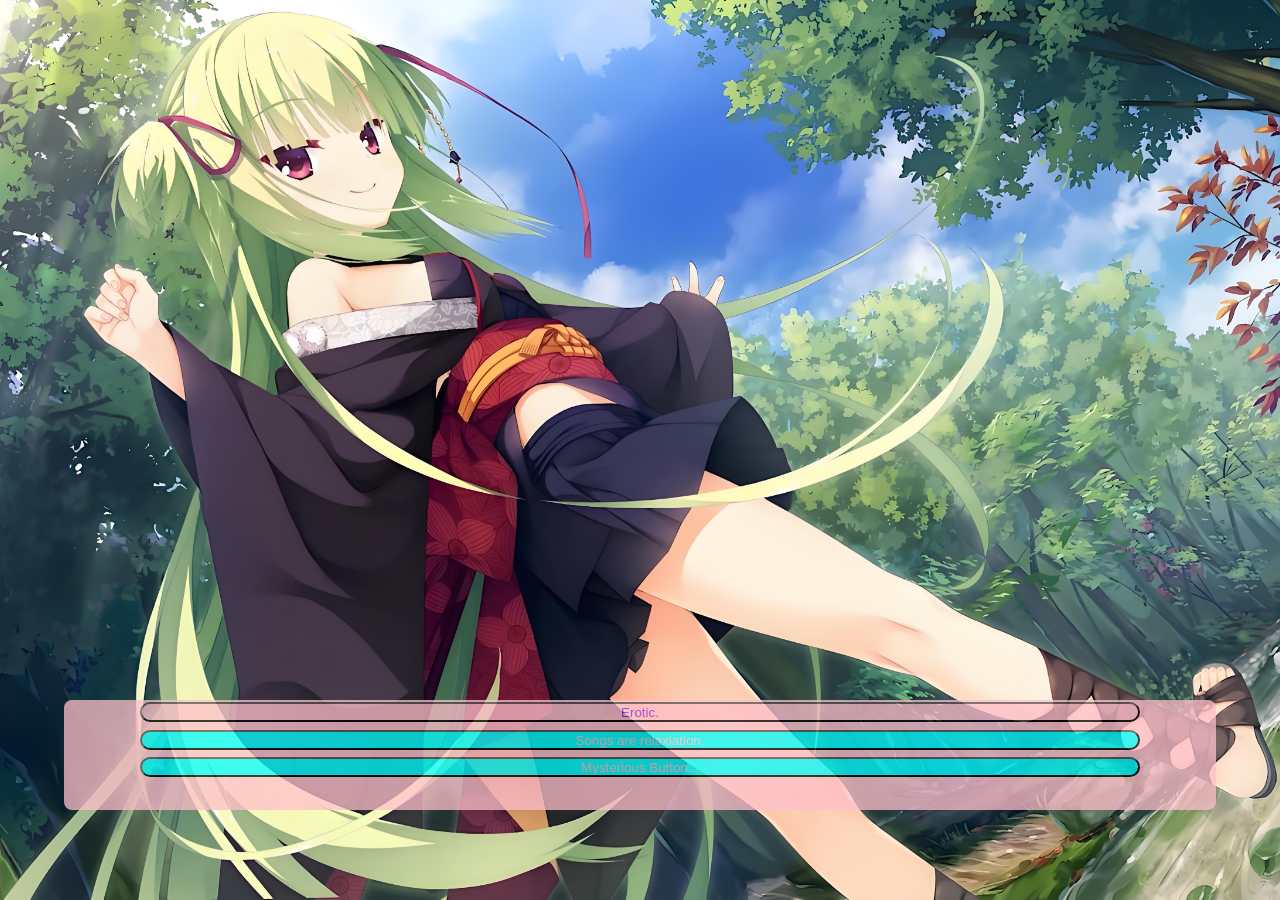
<file: index.html>
<!DOCTYPE html>
<html lang="en">
<head>
    <title>Fom477 -- A cute axolotl.</title>
    <link rel="stylesheet" href="stylesheet/index.css">
</head>
<body>
    <div class="box" id="functionalities">
    <form>
    <button id="btn-redirect-erot" type="submit" formaction="c2ukneroticig3figu_private.html" formmethod="get">
        Erotic.
    </button>    
    <button id="btn-redirect-song" type="submit" formaction="b1uknsngrcd2song_private.html" formmethod="get">
        Songs are relaxiation.
    </button>
    <button id="btn-redirect-wkzp" type="submit" formaction="a0uknzpwkpg1schl_private.html" formmethod="get">
        Mysterious Button...
    </button>
    </form>
    </div>
</body>
</html>
</file>
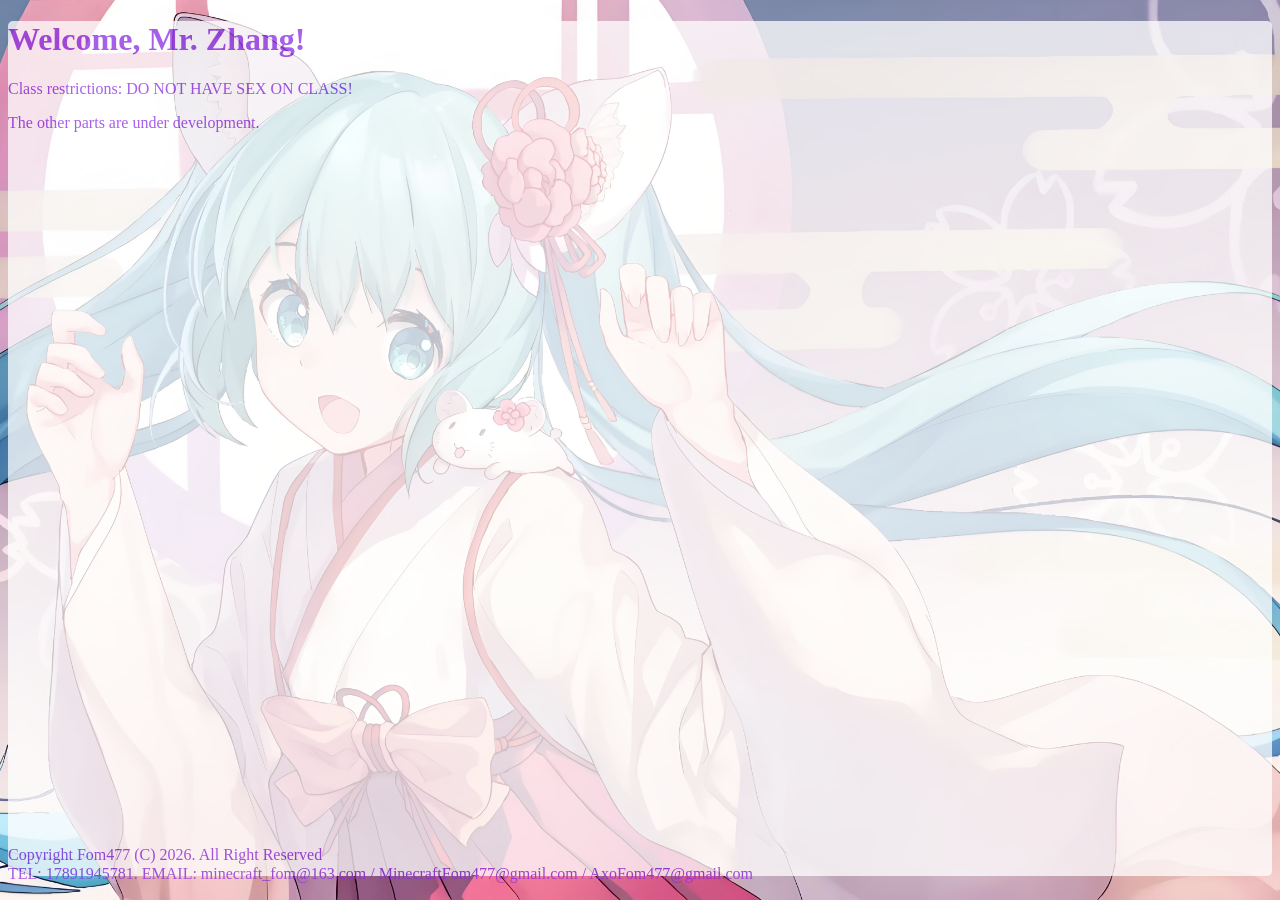
<file: a0uknzpwkpg1schl_private.html>
<!DOCTYPE html>
<html lang="en">
<head>
    <title>
        Welcome, #17891945781!
    </title>
    <link rel="stylesheet" href="stylesheet/a0uknzpwkpg1schl_private.css" id="bg">
</head>
<body>
    <div class="box" id="resource">
    <h1>
        Welcome, Mr. Zhang!
    </h1>
    <p>
        Class restrictions: DO NOT HAVE SEX ON CLASS!
    </p>
    <p>
        The other parts are under development.
    </p>
    <p style="position: absolute; bottom: 20px;">
        Copyright Fom477 (C) 2026. All Right Reserved
    </p>
    <p style="position: absolute; bottom: 1px;">
        TEL: 17891945781. EMAIL: minecraft_fom@163.com / MinecraftFom477@gmail.com / AxoFom477@gmail.com
    </p>
    </div>
</body>
</html>
</file>
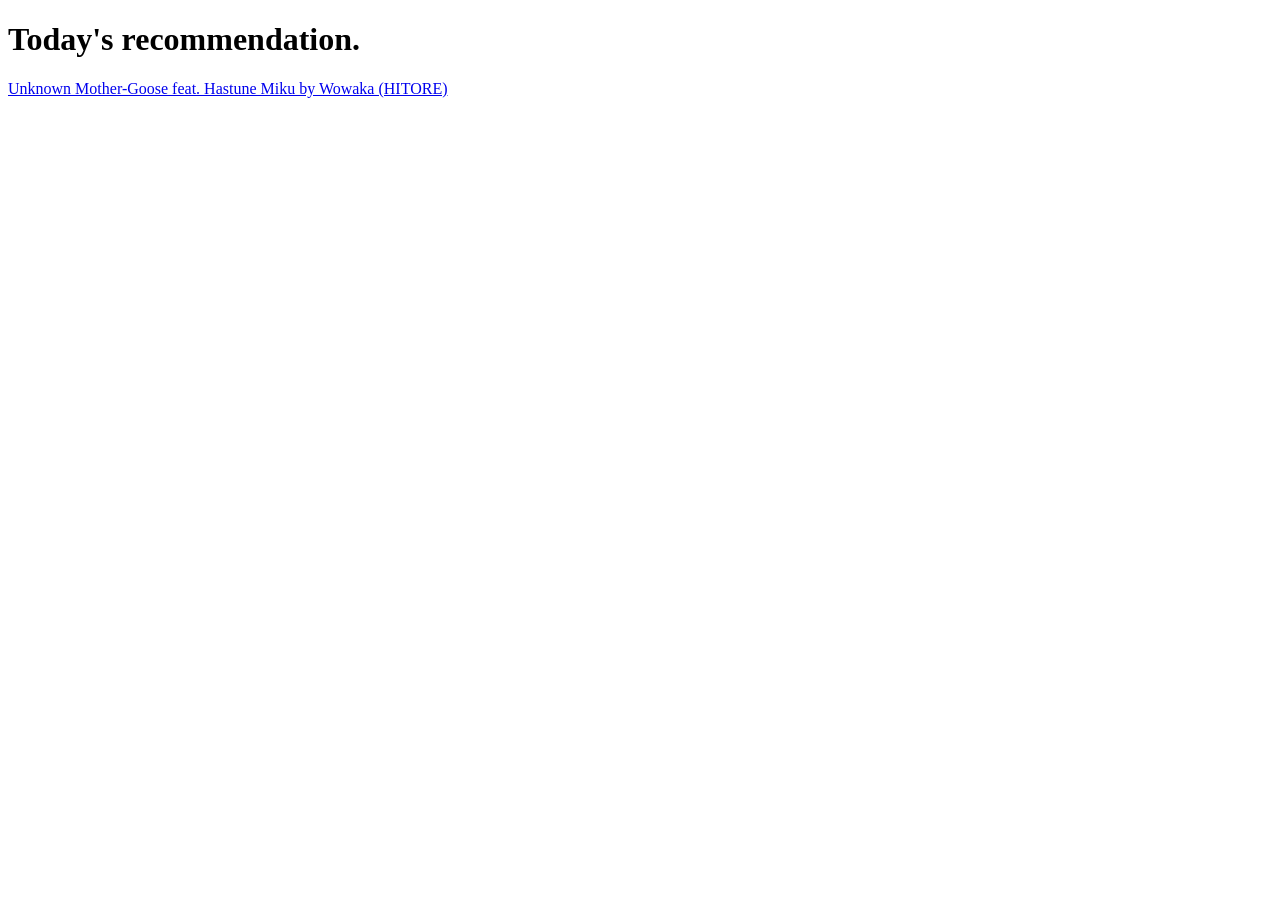
<file: b1uknsngrcd2song_private.html>
<!DOCTYPE html>
<html lang="en">
<head>
    <title>Songs -- The best way to relax.</title>
</head>
<body>
    <h1>
        Today's recommendation.
    </h1>
    <a href="https://www.bilibili.com/video/BV1hx411b7CZ">
        Unknown Mother-Goose feat. Hastune Miku by Wowaka (HITORE)
    </a>
</body>
</html>
</file>
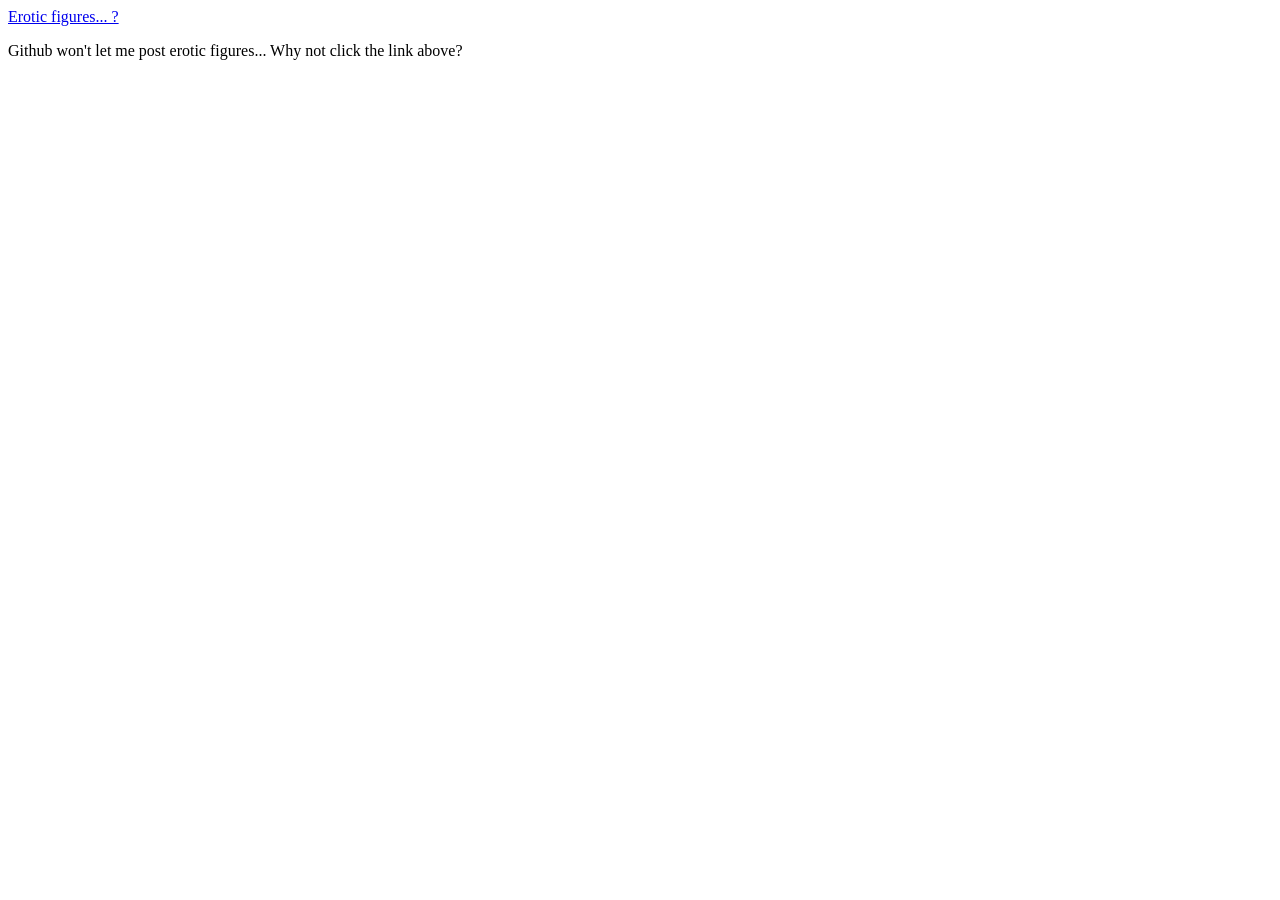
<file: c2ukneroticig3figu_private.html>
<!DOCTYPE html>
<html lang="en">
<head>
    <title>Erotic Figures... ?</title>
</head>
<body>
    <a href="https://www.bilibili.com/video/BV1GJ411x7h7">Erotic figures... ?</a>
    <p style="bottom: 0%;"> Github won't let me post erotic figures... Why not click the link above?</p>
</body>
</html>
</file>
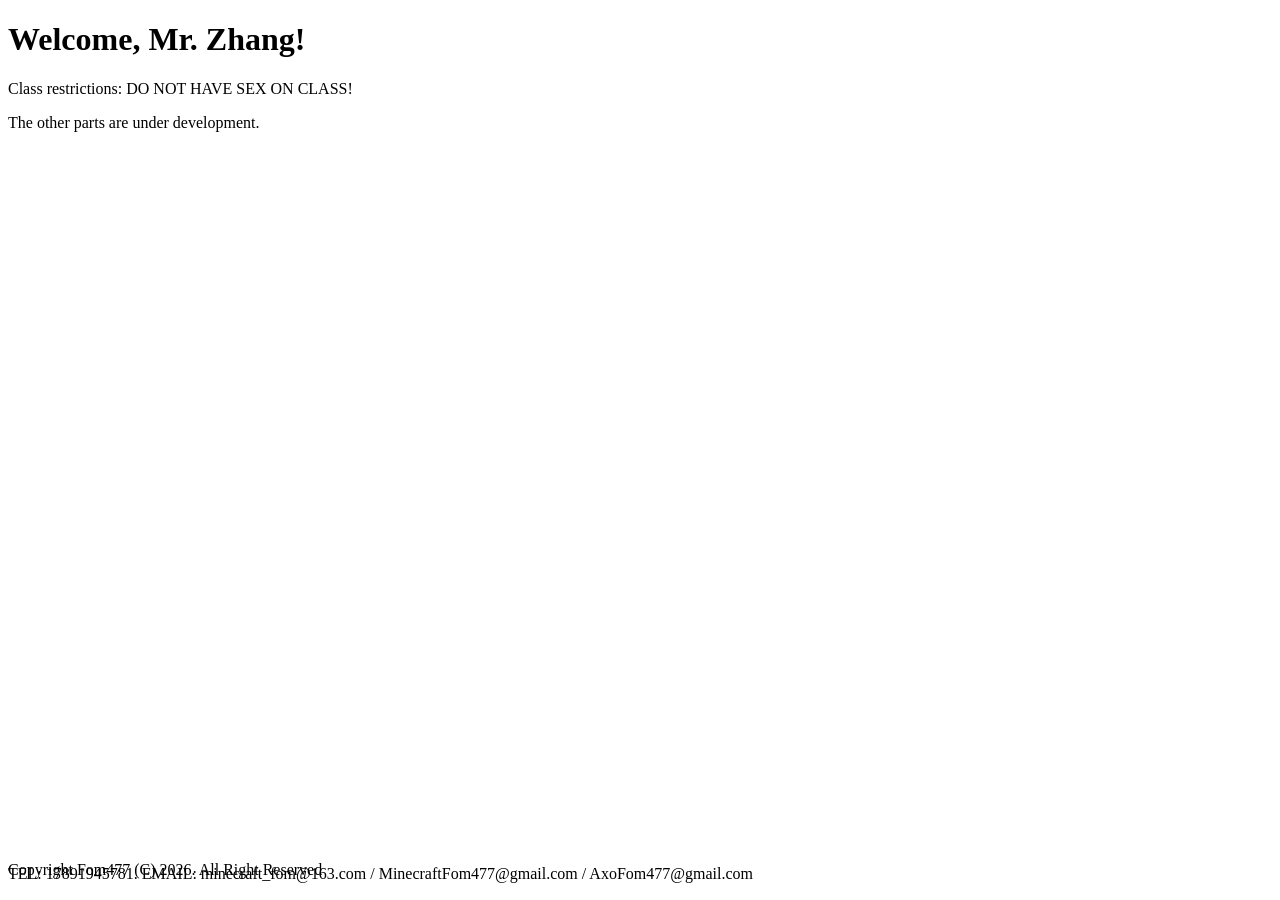
<file: fun/a0uknzpwkpg1schl_private.html>
<!DOCTYPE html>
<head>
    <title>
        Welcome, #17891945781!
    </title>
    <link rel="stylesheet" href="https://fom477.fomdev.com/_stylesheet/fun/a0uknzpwkpg1schl_private.css" id="bg">
</head>
<body>
    <div class="box" id="resource">
    <h1>
        Welcome, Mr. Zhang!
    </h1>
    <p>
        Class restrictions: DO NOT HAVE SEX ON CLASS!
    </p>
    <p>
        The other parts are under development.
    </p>
    <p style="position: absolute; bottom: 5px;">
        Copyright Fom477 (C) 2026. All Right Reserved
    </p>
    <p style="position: absolute; bottom: 1px;">
        TEL: 17891945781. EMAIL: minecraft_fom@163.com / MinecraftFom477@gmail.com / AxoFom477@gmail.com
    </p>
    </div>
</body>
</file>
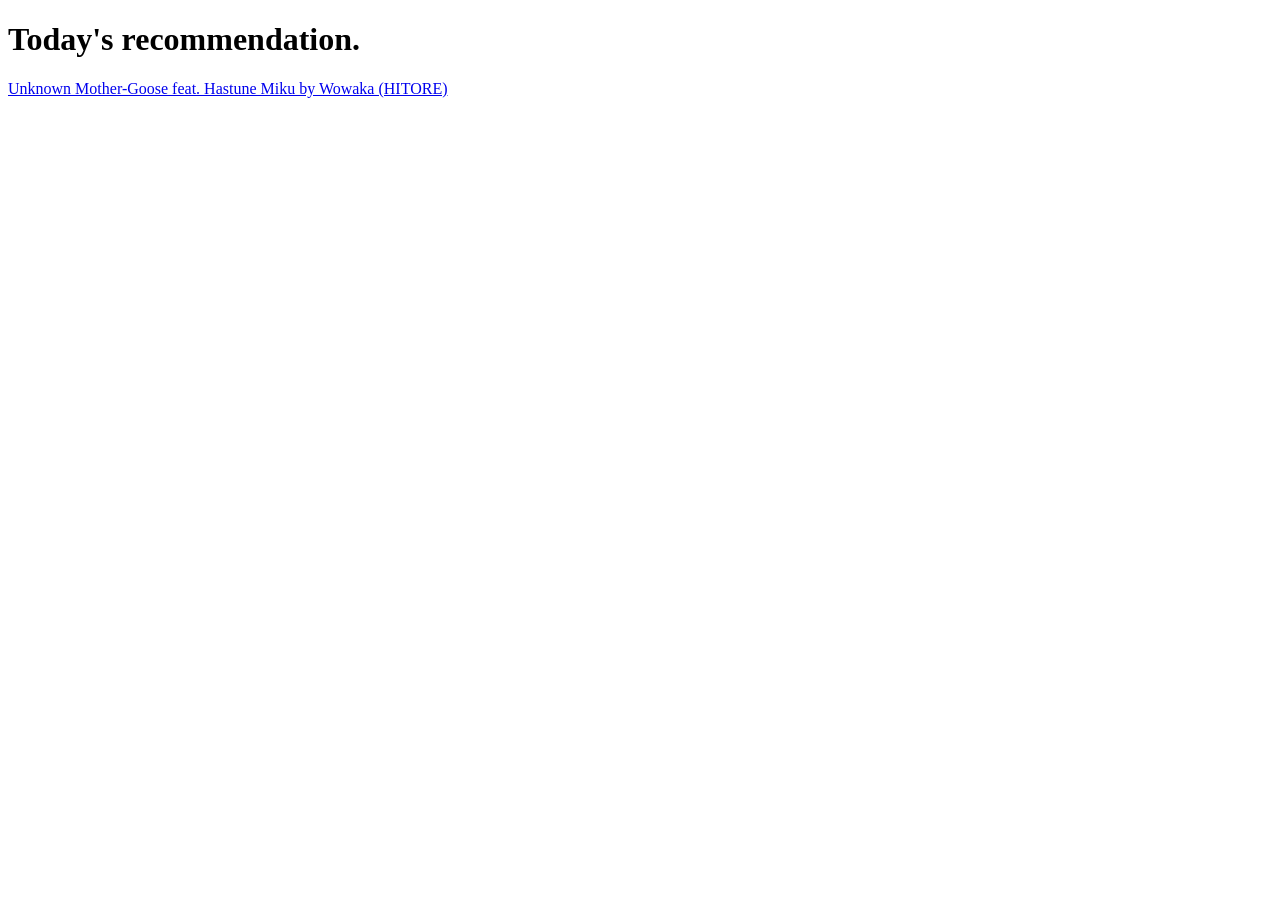
<file: fun/b1uknsngrcd2song_private.html>
<!DOCTYPE html>
<head>
    <title>Songs -- The best way to relax.</title>
</head>
<body>
    <h1>
        Today's recommendation.
    </h1>
    <a href="https://www.bilibili.com/video/BV1hx411b7CZ">
        Unknown Mother-Goose feat. Hastune Miku by Wowaka (HITORE)
    </a>
</body>
</file>
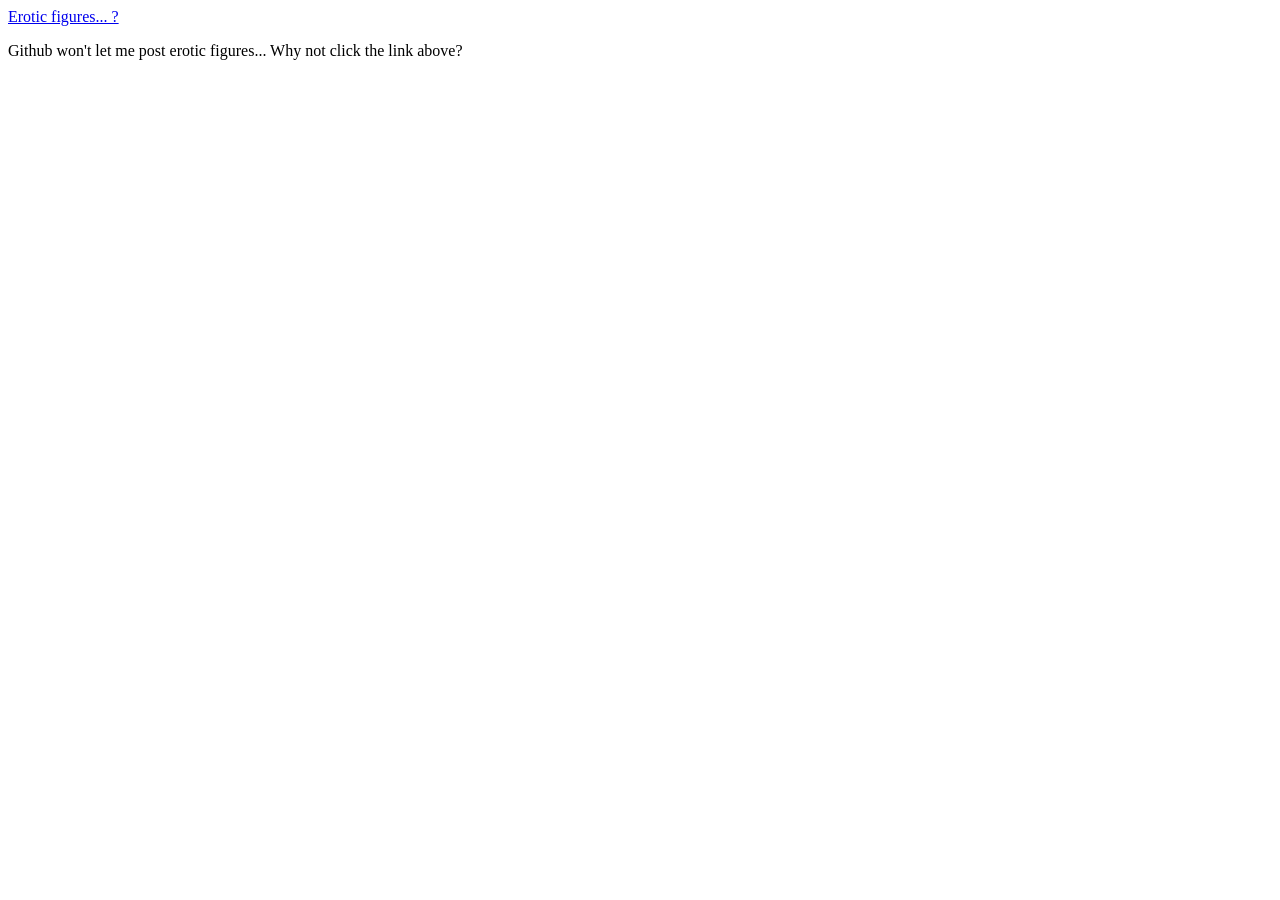
<file: fun/c2ukneroticig3figu_private.html>
<!DOCTYPE html>
<head>
    <title>Erotic Figures... ?</title>
</head>
<body>
    <a href="https://www.bilibili.com/video/BV1GJ411x7h7">Erotic figures... ?</a>
    <p style="bottom: 0%;"> Github won't let me post erotic figures... Why not click the link above?</p>
</body>
</file>
<file: stylesheet/index.css>
#btn-redirect-erot
{
    background-color: pink;
    color: blueviolet;
    touch-action: pinch-zoom;
    width: 1000px;
    height: 20px;
    position: absolute;
    border-radius: 10px;
    left: 50%;
    bottom: 80%;
    transform: translateX(-50%);
}

#btn-redirect-song
{
    background-color: aqua;
    color: pink;
    touch-action: pinch-zoom;
    width: 1000px;
    height: 20px;
    position: absolute;
    y: 60px;
    border-radius: 10px;
    left: 50%;
    bottom: 55%;
    transform: translateX(-50%);
}

#btn-redirect-wkzp
{
    background-color: aqua;
    color: pink;
    touch-action: pinch-zoom;
    width: 1000px;
    height: 20px;
    position: absolute;
    bottom: 25vw;
    y: 110px;
    border-radius: 10px;
    left: 50%;
    bottom: 30%;
    transform: translateX(-50%);
}

#functionalities
{
    position: absolute;
    width: 90vw;
    height: 110px;
    border-radius: 8px;
    opacity: 0.75;
    bottom: 10%;
    left: 50%;
    background-color: pink;
    transform: translateX(-50%);
}

body
{
    background-image: 
        url("res/bg3.jpg");
    background-repeat: no-repeat;
    background-size: cover;
    background-position: center;
    background-attachment: fixed;
}
</file>
<file: stylesheet/a0uknzpwkpg1schl_private.css>
body
{
    background-image: 
        url("res/background.jpg");
    background-repeat: no-repeat;
    background-size: cover;
    background-position: center;
    background-attachment: fixed;
}

.bg
{
    opacity: 0.1;
}

#resource
{
    border-radius: 5px;
    background-color: white;
    color: blueviolet;
    opacity: 0.75;
    height: 95vh;
}
</file>
